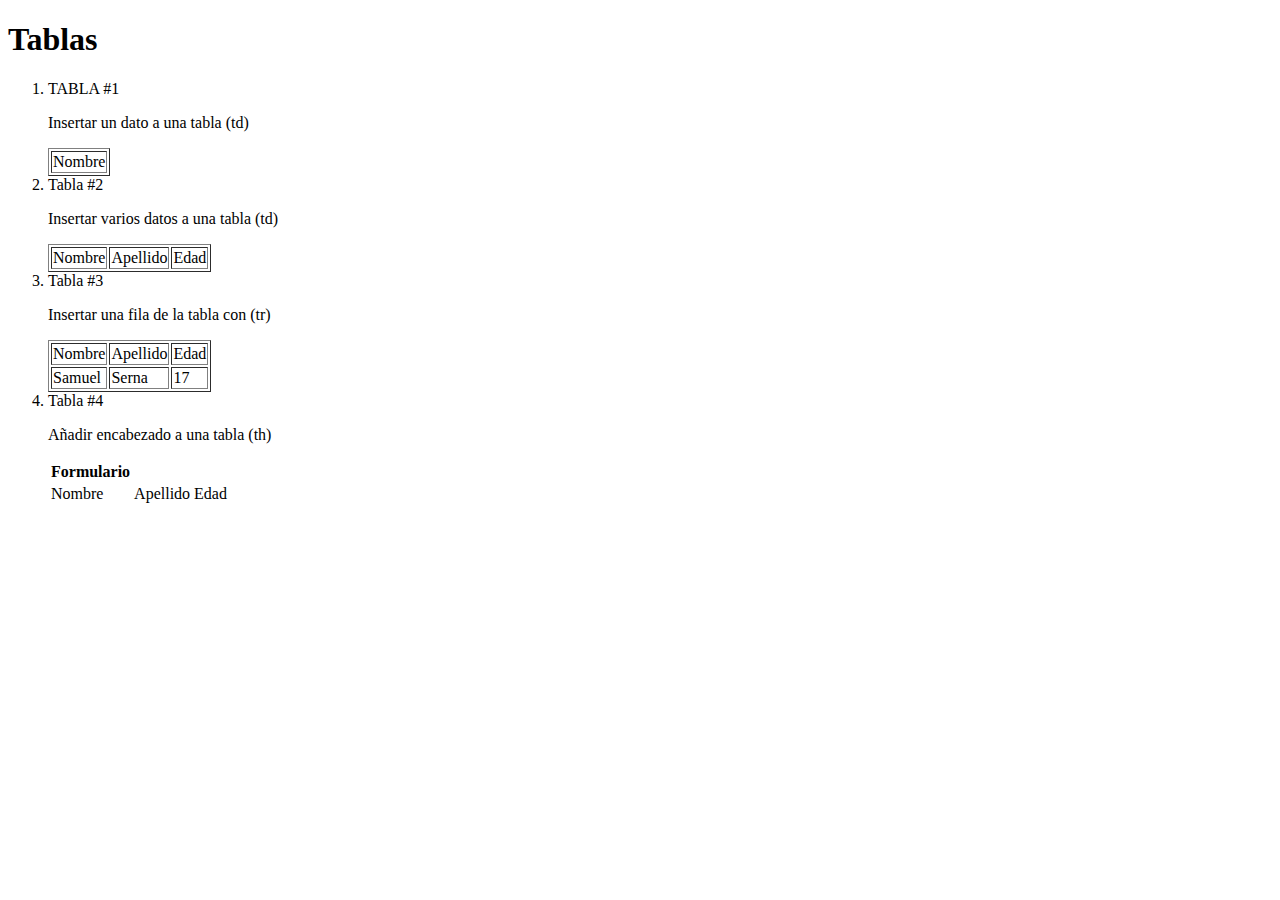
<file: tablabasica.html>
<!DOCTYPE html>
<html lang="en">
<head>
    <meta charset="UTF-8">
    <meta http-equiv="X-UA-Compatible" content="IE=edge">
    <meta name="viewport" content="width=device-width, initial-scale=1.0">
    <title>Tabla basica</title>
</head>
<body>
    <h1>Tablas</h1>
    <ol>
        <li>TABLA #1 </li>
    <p>Insertar un dato a una tabla (td)</p>
    <table border="1">
        <td>Nombre</td>
    </table>

    <li>Tabla #2</li>
    <p>Insertar varios datos a una tabla (td)</p>
    <table border="1">
        <td>Nombre</td>
        <td>Apellido</td>
        <td>Edad</td>
    </table>

    <li>Tabla #3</li>
    <p>Insertar una fila de la tabla con (tr)</p>
    <table border="1">
        <td>Nombre</td>
            <td>Apellido</td>
            <td>Edad</td>
        <tr>
            <td>Samuel</td>
            <td>Serna</td>
            <td>17</td>
        </tr>
    </table>

    <li>Tabla #4</li>
    <p>Añadir encabezado a una tabla (th)</p>
    <table>
        <th>
            Formulario
        </th>
        
        <tr>
            <td>Nombre</td>
            <td>Apellido</td>
            <td>Edad</td>
        </tr>
    </table>
    </ol>
    
</body>
</html>
</file>
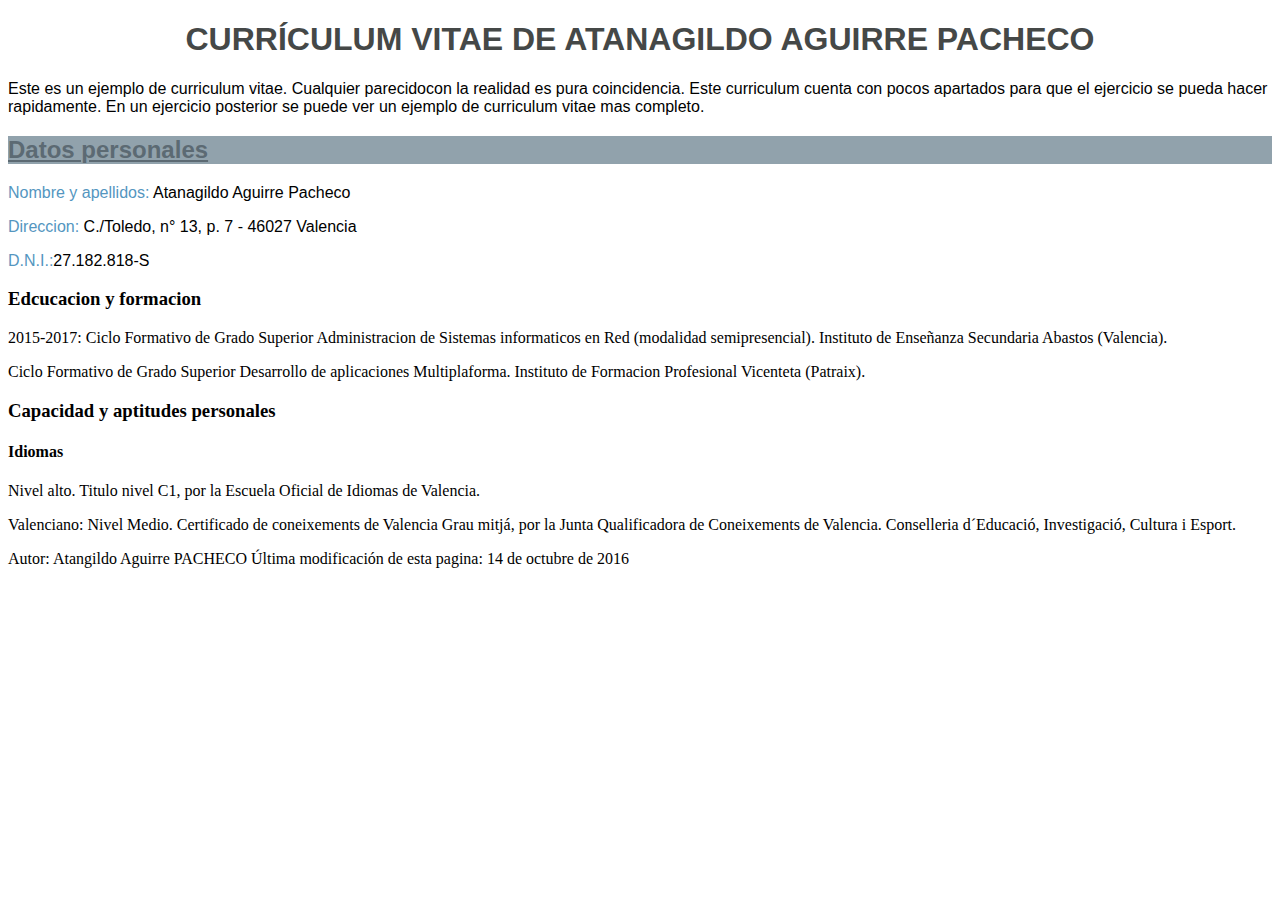
<file: pages/ejercicio2.html>
<!DOCTYPE html>
<html lang="es">
<head>
    <meta charset="UTF-8">
    <meta http-equiv="X-UA-Compatible" content="IE=edge">
    <meta name="viewport" content="width=device-width, initial-scale=1.0">
    <link rel="stylesheet" href="../assets/img/css2/estilo.css">
    <title>Ejercicio2</title>
</head>
<body>
    <h1 class="curriculum">CURRÍCULUM VITAE DE ATANAGILDO AGUIRRE PACHECO</h1>
    <p class="parrafo1">Este es un ejemplo de curriculum vitae. Cualquier parecidocon la realidad es pura coincidencia. Este curriculum cuenta con pocos apartados para que el ejercicio se pueda hacer rapidamente. En un ejercicio posterior se puede ver un ejemplo de curriculum vitae mas completo.</p>

    <h2 class="datospersonales">Datos personales</h2>

    <p class="nombreyapellidos"><na>Nombre y apellidos:</na> Atanagildo Aguirre Pacheco</p>
    <p class="direccion"><na>Direccion:</na> C./Toledo, n° 13, p. 7 - 46027 Valencia</p>
    <p class="dni"><na>D.N.I.:</na>27.182.818-S</p>

    <h3 class="educacionyformacion">Edcucacion y formacion</h3>

    <p class="parrafo20152017">2015-2017: Ciclo Formativo de Grado Superior Administracion de Sistemas informaticos en Red (modalidad semipresencial). Instituto de Enseñanza Secundaria Abastos (Valencia).</p>
    <p class="parrafo20132015"> Ciclo Formativo de Grado Superior Desarrollo de aplicaciones Multiplaforma. Instituto de Formacion Profesional Vicenteta (Patraix).</p>
    
    <h3 class="capacidadesyaptitudespersonales">Capacidad y aptitudes personales</h3>
    <h4 class="idiomas">Idiomas</h4>
    
    <p class="ingles"> Nivel alto. Titulo nivel C1, por la Escuela Oficial de Idiomas de Valencia.</p>
    <p class="valenciano">Valenciano: Nivel Medio. Certificado de coneixements de Valencia Grau mitjá, por la Junta Qualificadora de Coneixements de Valencia. Conselleria d´Educació, Investigació, Cultura i Esport.</p>

    Autor: Atangildo Aguirre PACHECO
    Última modificación de esta pagina: 14 de octubre de 2016 
</body>
</html>
</file>
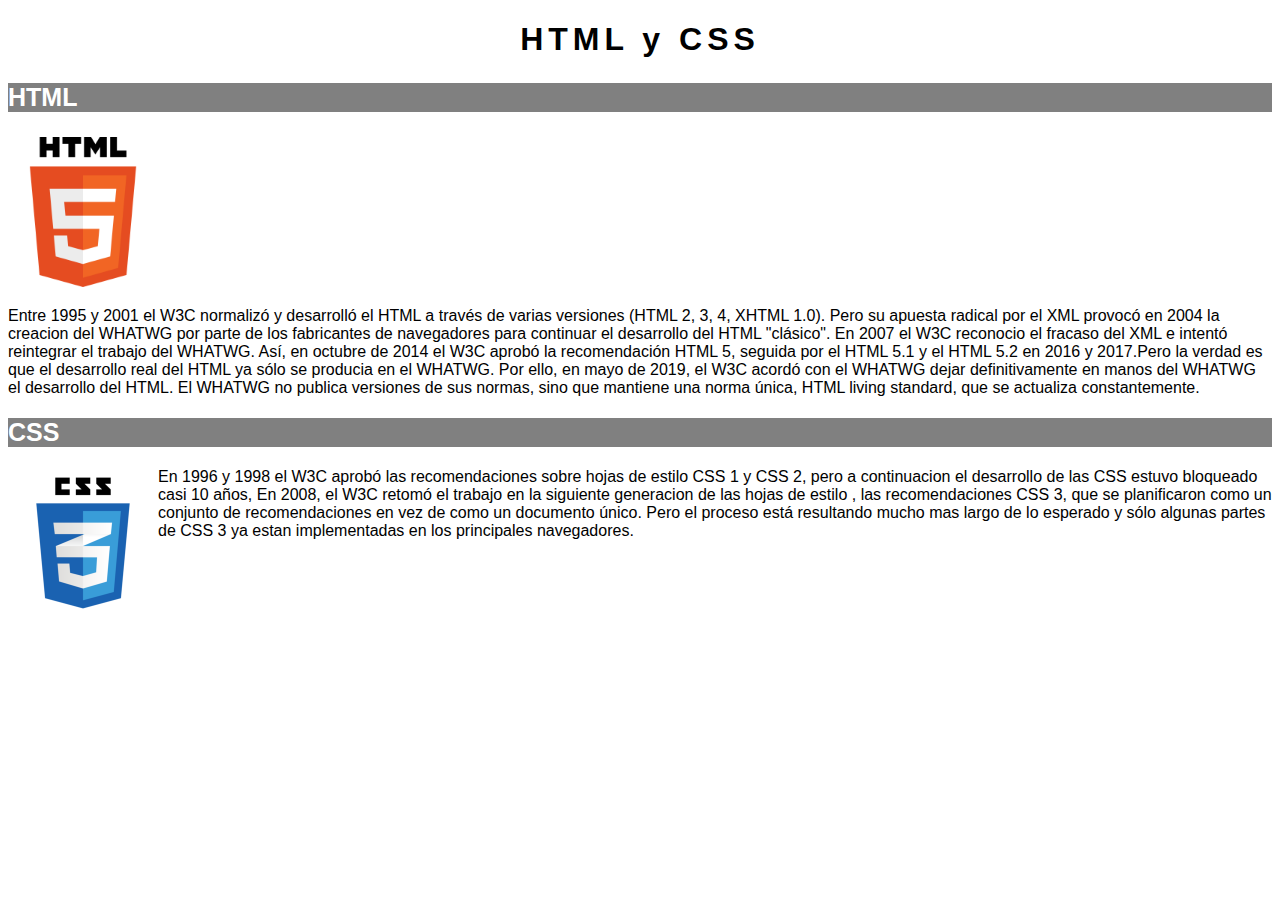
<file: pages/ejercicios.html>
<!DOCTYPE html>
<html lang="es">
<head>
    <meta charset="UTF-8">
    <meta http-equiv="X-UA-Compatible" content="IE=edge">
    <meta name="viewport" content="width=device-width, initial-scale=1.0">
    <link rel="stylesheet" href="../assets/img/css1/estilo.css">
    <title>Ejercicios</title>
</head>
<body>
    <h1 class="titulo">HTML y CSS</h1>
    <p class="parrafo1">HTML</p>
    <img src="../Html.png" alt="Fotografia" width="150px" height="150px" class="imagen1"> 
    <p class="parrafo2">Entre 1995 y 2001 el W3C normalizó y desarrolló el HTML a través de varias versiones (HTML 2, 3, 4, XHTML 1.0). Pero su apuesta radical por el XML provocó en 2004 la creacion del WHATWG por parte de los fabricantes de navegadores para continuar el desarrollo del HTML "clásico". En 2007 el W3C reconocio el fracaso del XML e intentó reintegrar el trabajo del WHATWG. Así, en octubre de 2014 el W3C aprobó la recomendación HTML 5, seguida por el HTML 5.1 y el HTML 5.2 en 2016 y 2017.Pero la verdad es que el desarrollo real del HTML ya sólo se producia en el WHATWG. Por ello, en mayo de 2019, el W3C acordó con el WHATWG dejar definitivamente en manos del WHATWG el desarrollo del HTML. El WHATWG no publica versiones de sus normas, sino que mantiene una norma única, HTML living standard, que se actualiza constantemente.</p>

    <h2 class="parrafo3">CSS</h2>
    <img src="../css.png" alt="fotografia" width="150px" height="150px" class="imagen2">
    <p class="parrafo4">En 1996 y 1998 el W3C aprobó las recomendaciones sobre hojas de estilo CSS 1 y CSS 2, pero a continuacion el desarrollo de las CSS estuvo bloqueado casi 10 años, En 2008, el W3C retomó el trabajo en la siguiente generacion de las hojas de estilo , las recomendaciones CSS 3, que se planificaron como un conjunto de recomendaciones en vez de como un documento único. Pero el proceso está resultando mucho mas largo de lo esperado y sólo algunas partes de CSS 3 ya estan implementadas en los principales navegadores.</p>

</body>
</html>
</file>
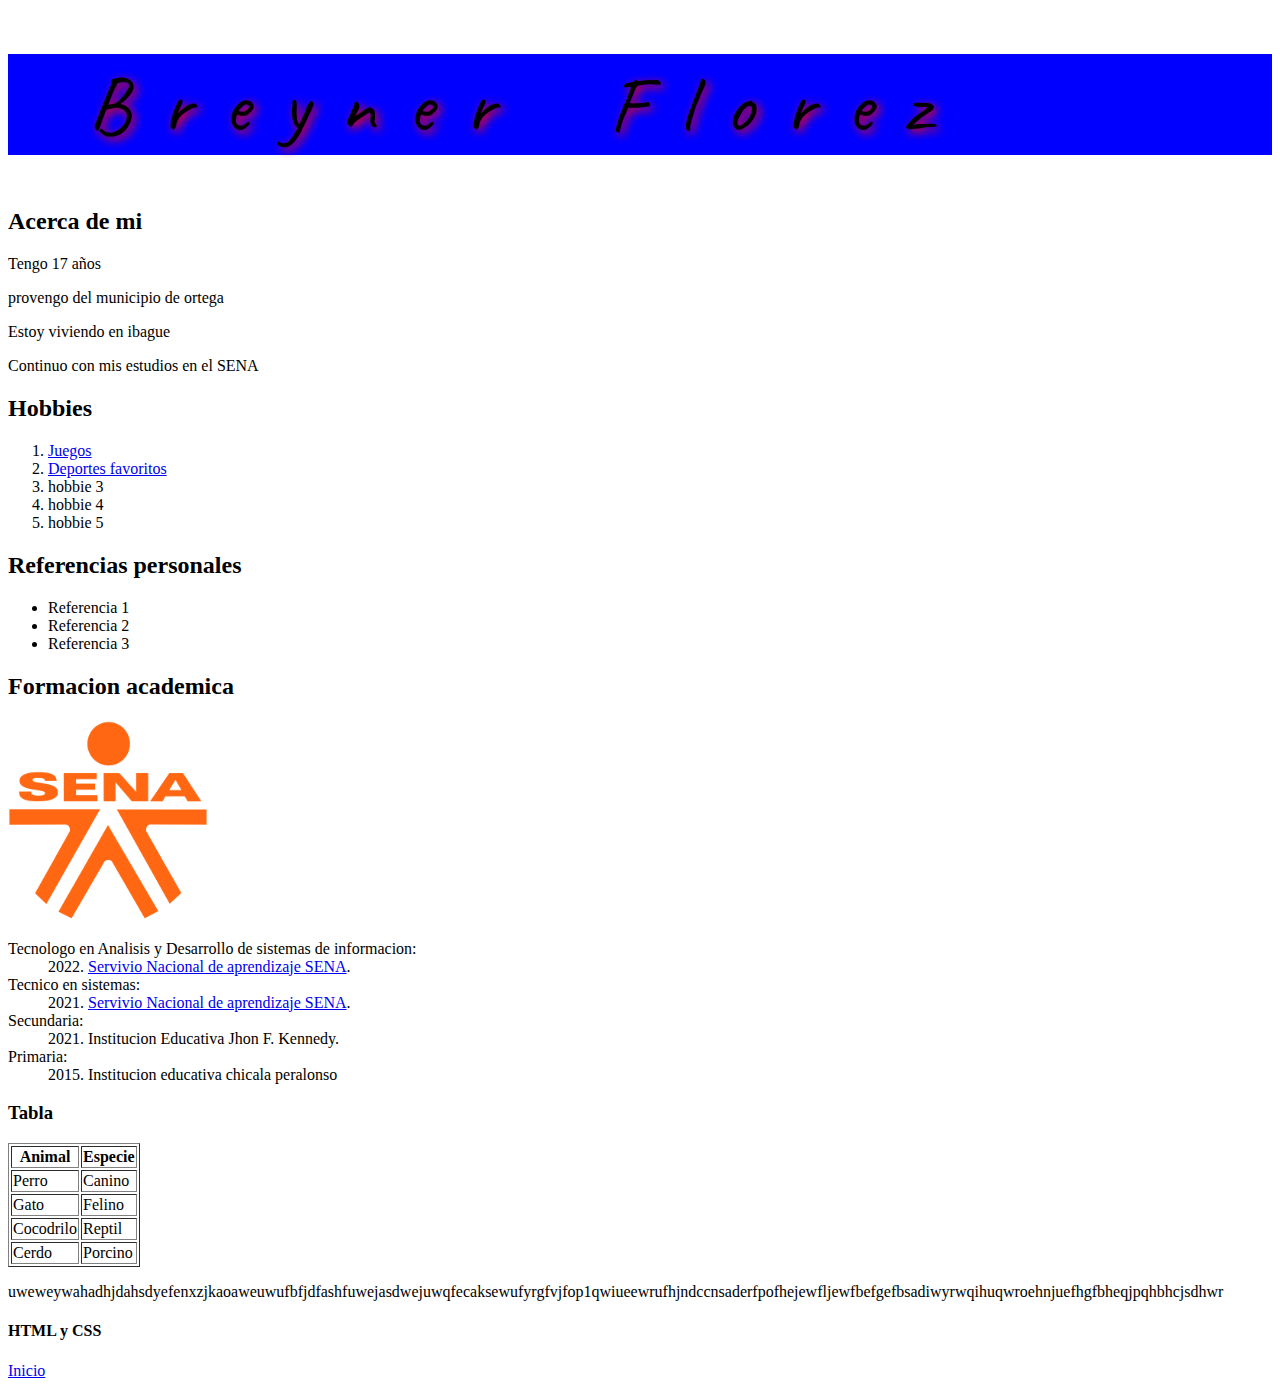
<file: pages/Hojadevida.html>
<!DOCTYPE html>
<html lang="es">
<head>
    <meta charset="UTF-8">
    <meta http-equiv="X-UA-Compatible" content="IE=edge">
    <meta name="viewport" content="width=device-width, initial-scale=1.0">
    <link rel="stylesheet" href="../assets/img/css/estilo.css">
    <title>Mi hoja de vida</title>
    <style>
        h1 {
        background-color: red;
    }
    .titulo {
        background-color: green;
    }
    #azul {
        background-color: blue;
    }
    </style>
</head>
<body>
    <h1 class="titulo" id="azul">Breyner Florez</h1>
    <h2>Acerca de mi</h2>
    <p>Tengo 17 años</p>
    <p>provengo del municipio de ortega</p>
    <p>Estoy viviendo en ibague</p>
    <p>Continuo con mis estudios en el SENA</p>
    <h2>Hobbies</h2>
    <ol>
        <li><a href="../hobbies/hobbie1.html">Juegos</a></li>
        <li><a href="../hobbies/hobbie2.html">Deportes favoritos</a></li>
        <li>hobbie 3</li>
        <li>hobbie 4</li>
        <li>hobbie 5</li>
    </ol>

    <h2>Referencias personales</h2>
    <ul>
        <li>Referencia 1</li>
        <li>Referencia 2</li>
        <li>Referencia 3</li>
    </ul>

    <h2>Formacion academica</h2>
    <a href="http://www.sena.edu.co" target="_blank">
        <img src="../assets/img/logo_sena.png" alt="Logo sena" width="200px" height="200px">
    </a>
    <dl class="bordes">
        <dt>Tecnologo en Analisis y Desarrollo de sistemas de informacion:</dt>
        <dd>2022. <a href="http://www.sena.edu.co" target="_blank">Servivio Nacional de aprendizaje SENA</a>.<dd>
        
        <dt>Tecnico en sistemas:</dt>
        <dd>2021. <a href="http://www.sena.edu.co" target="_blank">Servivio Nacional de aprendizaje SENA</a>.<dd>

        <dt>Secundaria:</dt>
        <dd>2021. Institucion Educativa Jhon F. Kennedy.</dd>

        <dt>Primaria:</dt>
        <dd>2015. Institucion educativa chicala peralonso</dd>
    </dl>

    <h3>Tabla</h3>
    <table border="1">
        <tr>
            <th>Animal</th>
            <th>Especie</th>
        </tr>
        <tr>
            <td>Perro</td>
            <td>Canino</td>
        </tr>
        <tr>
            <td>Gato</td>
            <td>Felino</td>
        </tr>
        <tr>
            <td>Cocodrilo</td>
            <td>Reptil</td>
        </tr>
        <tr>
            <td>Cerdo</td>
            <td>Porcino</td>
        </tr>
    </table>

    <p class="parrafo">uweweywahadhjdahsdyefenxzjkaoaweuwufbfjdfashfuwejasdwejuwqfecaksewufyrgfvjfop1qwiueewrufhjndccnsaderfpofhejewfljewfbefgefbsadiwyrwqihuqwroehnjuefhgfbheqjpqhbhcjsdhwr</p>


    <h4>HTML y CSS</h4>
    

    <a href="../index.html">Inicio</a>
</body>
</html>
</file>
<file: assets/img/css2/estilo.css>
.curriculum {
    font-family: arial;
    color: #454847;
    text-align: center;
}

.parrafo1 {
    font-family: arial;
    color: black;
}

.datospersonales {
    background-color: #91A2AC;
    color: #5C6A73;
    text-decoration: underline;
    font-family: arial;
}

na {
    color: #5496BF;
    font-family: arial;
}

.nombreyapellidos {
    font-family: arial;
}

.direccion {
    font-family: arial;
}

.dni {
    font-family: arial;
}
</file>
<file: assets/img/css1/estilo.css>
@import url('https://fonts.googleapis.com/css2?family=Caveat&display=swap');

.titulo {
    font-family: arial,sans-serif;
    text-align: center;
    letter-spacing: 5px;
    

}

.parrafo1 {
    color: white;
    font-weight: bold;
    font-size:25px;
    font-family: arial,sans-serif;
    background-color: gray;

}
.imagen1 {
}

.parrafo3 {
    color: white;
    font-weight: bold;
    font-size:25px;
    font-family: arial,sans-serif;
    background-color: gray;
}

.imagen2 {
    float: left;
}

.parrafo2 {
    font-family: arial;
    line-height: 18px;
}

.parrafo4 {
    font-family: arial,sans-serif;
    line-height: 18px;
}
</file>
<file: assets/img/css/estilo.css>
@import url('https://fonts.googleapis.com/css2?family=Caveat&display=swap');

.titulo {
    font-family: caveat;
    font-size: 5rem;
    font-style: cursive;
    font-weight: normal;
    font-variant: small;
    letter-spacing: 2rem;
    text-indent: 1em;
    text-shadow: red 3px 3px 10px;
    word-spacing: 2rem;
}
.parrafo {
    /*font-weight: bold;
    /*text-indent: 3em;*/
    /*max-width: 400px;*/
    /*min-height: 500px;*/
    /*border-top: 2px solid black;*/
    /*border-right: 2px dotted red;*/
}
</file>
